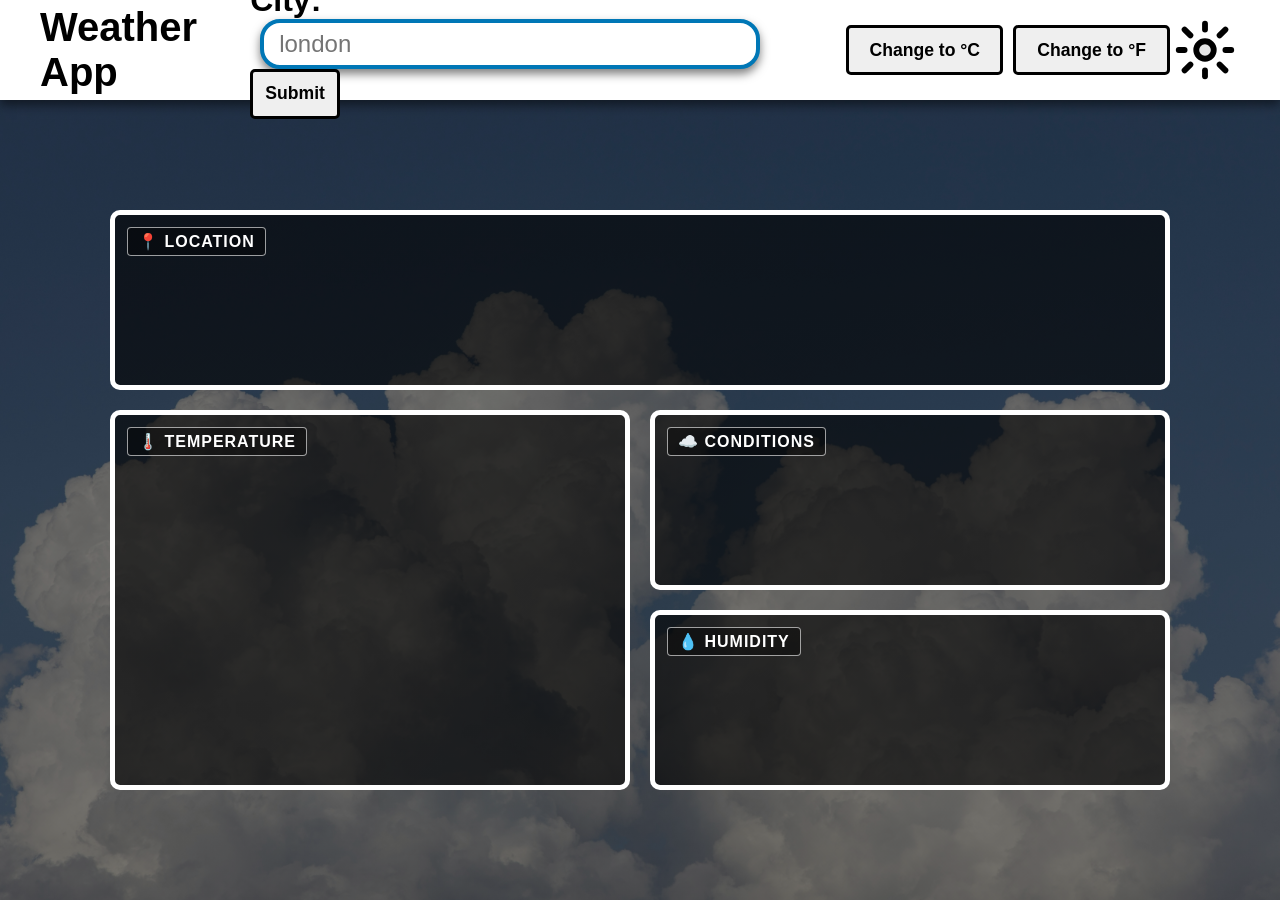
<file: index.html>
<!doctype html><html lang="en"><head><meta charset="UTF-8"><meta name="viewport" content="width=device-width,initial-scale=1"><title>Weather App</title><script defer="defer" src="main.js"></script></head><body><div id="nav"><h1>Weather App</h1><div id="nav-center"><form id="weatherForm"><label for="cityName" id="nav-label">City:</label> <input id="cityName" placeholder="london"> <button type="submit" id="submit-btn">Submit</button></form><button id="change-C-btn">Change to °C</button> <button id="change-F-btn">Change to °F</button></div><img src="4f63ae2f23379b3a0a0c.svg" alt="sun image" width="24"></div><div id="container"><div id="city" class="element" data-label="📍 LOCATION"></div><div id="temperature" class="element" data-label="🌡️ TEMPERATURE"></div><div id="conditions" class="element" data-label="☁️ CONDITIONS"></div><div id="humidity" class="element" data-label="💧 HUMIDITY"></div></div></body></html>
</file>
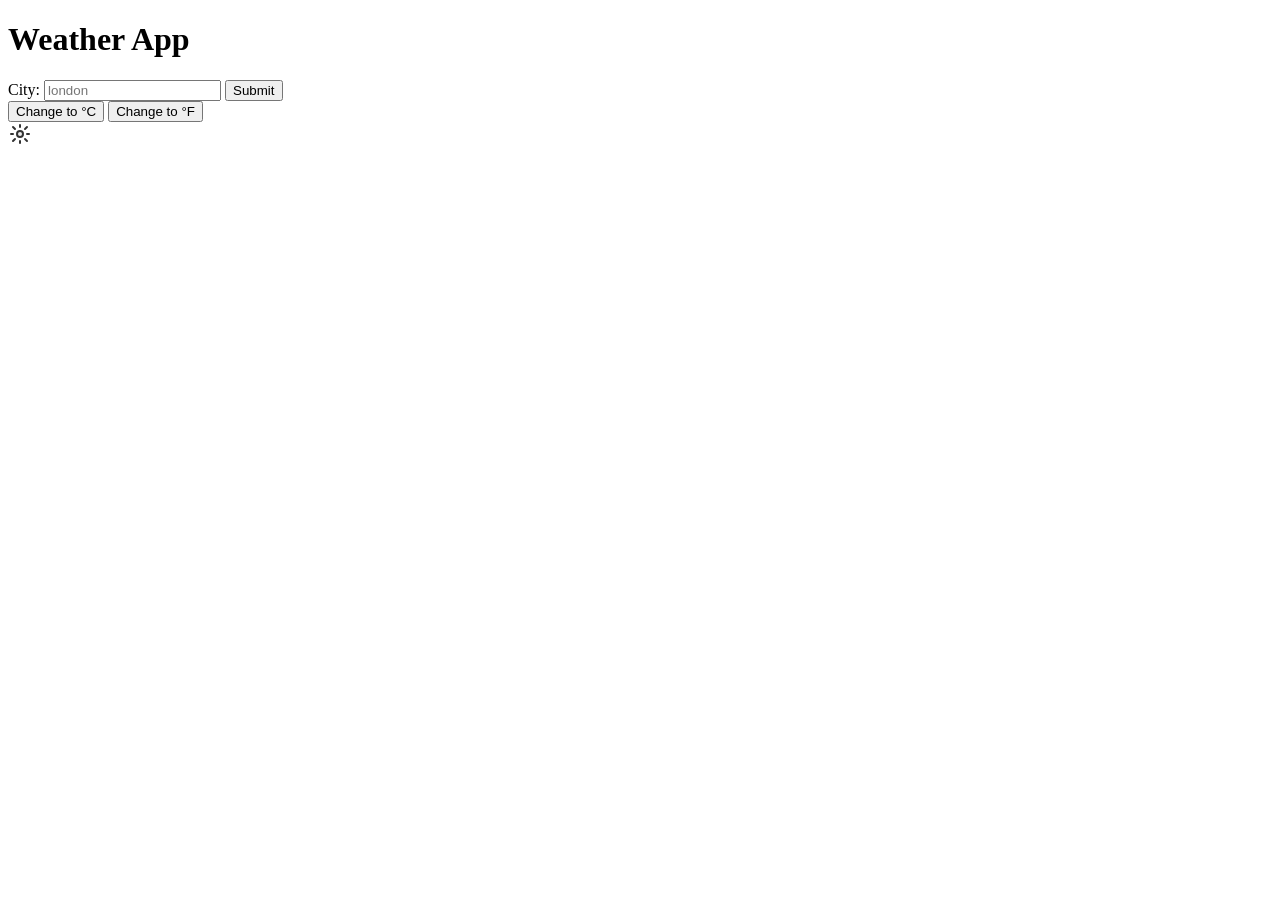
<file: src/template.html>
<!DOCTYPE html>
<html lang="en">
<head>
    <meta charset="UTF-8">
    <meta name="viewport" content="width=device-width, initial-scale=1.0">
    <title>Weather App</title>
</head>
<body>
    <div id="nav">
        <h1>Weather App</h1>
        <div id="nav-center">
            <form id="weatherForm">
                <label for="cityName" id="nav-label">City:</label>
                <input type="text" id="cityName" placeholder="london">
                <button type="submit" id="submit-btn">Submit</button>
            </form>
            <button id="change-C-btn">Change to °C</button>
            <button id="change-F-btn">Change to °F</button>
        </div>    
        <img src="../images/sun.svg" alt="sun image" width="24">
    </div>
    <div id="container">
        <div id="city" class="element" data-label="📍 LOCATION"></div>
        <div id="temperature" class="element" data-label="🌡️ TEMPERATURE"></div>
        <div id="conditions" class="element" data-label="☁️ CONDITIONS"></div>
        <div id="humidity" class="element" data-label="💧 HUMIDITY"></div>
    </div>
</body>
</html>
</file>
